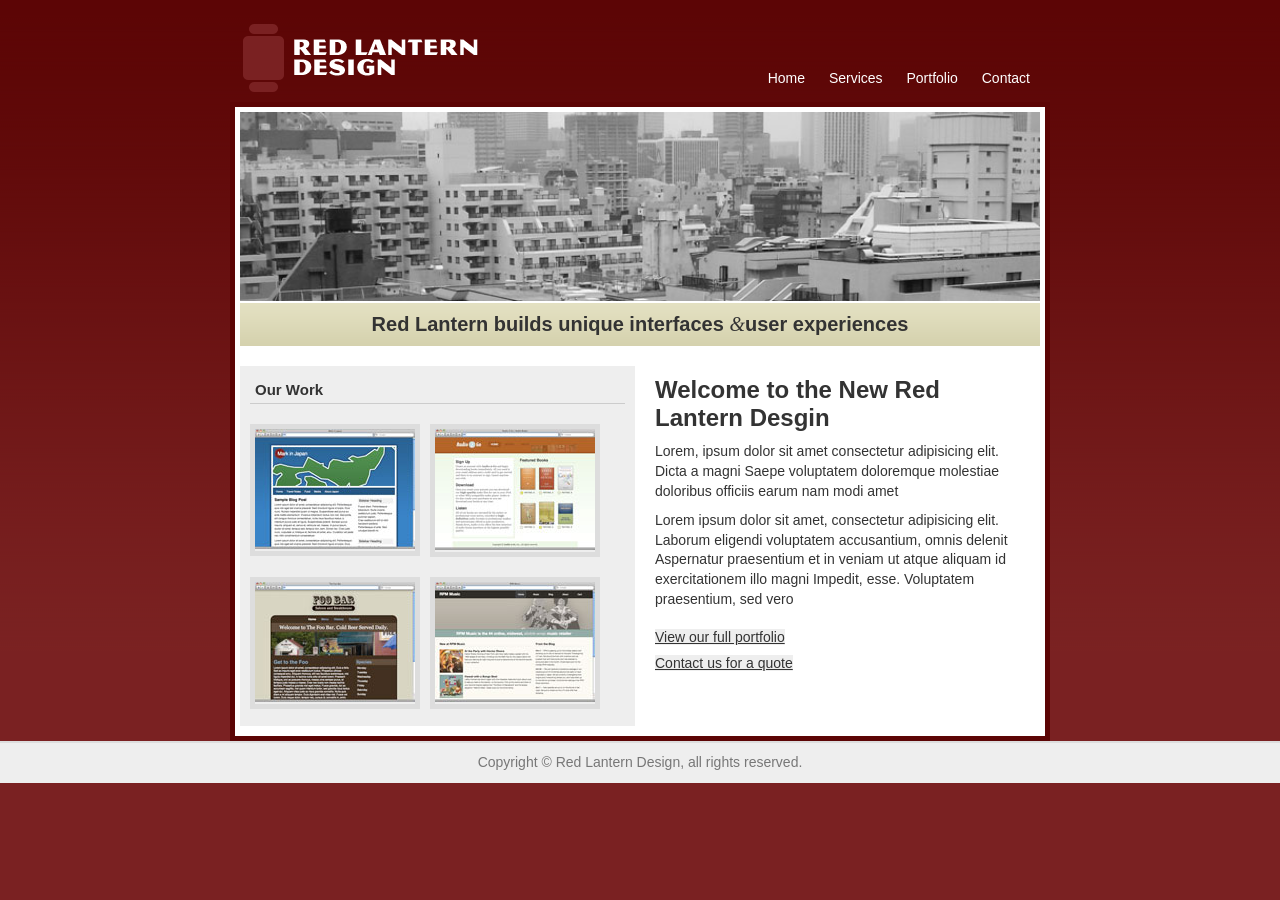
<file: index.html>
<!DOCTYPE html>
<html lang="en">

<head>
    <title>Red Lantern Desgin</title>
    <meta charset="UTF-8">
    <meta name="viewport" content="width=device-width, initial-scale=1.0">
    <meta http-equiv="X-UA-Compatible" content="ie=edge">
    <link rel="stylesheet" href="css/style.css" type="text/css">
    <title>Document</title>
</head>

<body>
    <header id="masthead">
        <h1><img alt="Red Lantern logo" src="images/rl_logo.png"></h1>
        <ul id="nav">
            <li><a class="active" title="Red Lantern home" href="index.html">Home</a></li>
            <li><a title="Design services" href="services.html">Services</a></li>
            <li><a title="Our work" href="portfolio.html">Portfolio</a></li>
            <li><a title="Contact Red Lantern" href="contact.html">Contact</a></li>
        </ul>
    </header>

    <article id="mainContent">
        <section id="titleBar">
            <img alt="tokyo buildings" src="images/tokyo.jpg">
            <h1>Red Lantern builds unique interfaces <span class="amp">&amp;</span>user experiences</h1>
        </section>
    <section id="content">
        <h2>Welcome to the New Red Lantern Desgin</h2>
        <p>Lorem, ipsum dolor sit amet consectetur adipisicing elit. Dicta a magni 
        Saepe voluptatem doloremque molestiae doloribus officiis earum nam modi amet</p>
        <p>Lorem ipsum dolor sit amet, consectetur adipisicing elit. Laborum eligendi voluptatem accusantium, omnis delenit
            Aspernatur praesentium et in veniam ut atque aliquam id exercitationem illo magni 
    Impedit, esse. Voluptatem praesentium, sed vero </p>
    <ul id="link-list">
        <li><a title="View our portfolio" href="#">View our full portfolio</a></li>
        <li><a title="Contact Red Lantern" href="#">Contact us for a quote</a></li>
    </ul>
    </section>

    <section id="sidebar">
        <h2>Our Work</h2>
        <ul id="port">
            <li><img alt="comp0" src="images/markinjapan.jpg"></li>
            <li><img alt="comp1" src="images/a2g.jpg"></li>
            <li><img alt="comp2" src="images/foobar.jpg"></li>
            <li><img alt="comp3" src="images/rpm.jpg"></li>
        </ul>
        </section>
    </article>

    <footer id="footer">
        <p>Copyright &copy; Red Lantern Design, all rights reserved.</p>
    </footer>
</body>
</html>
</file>
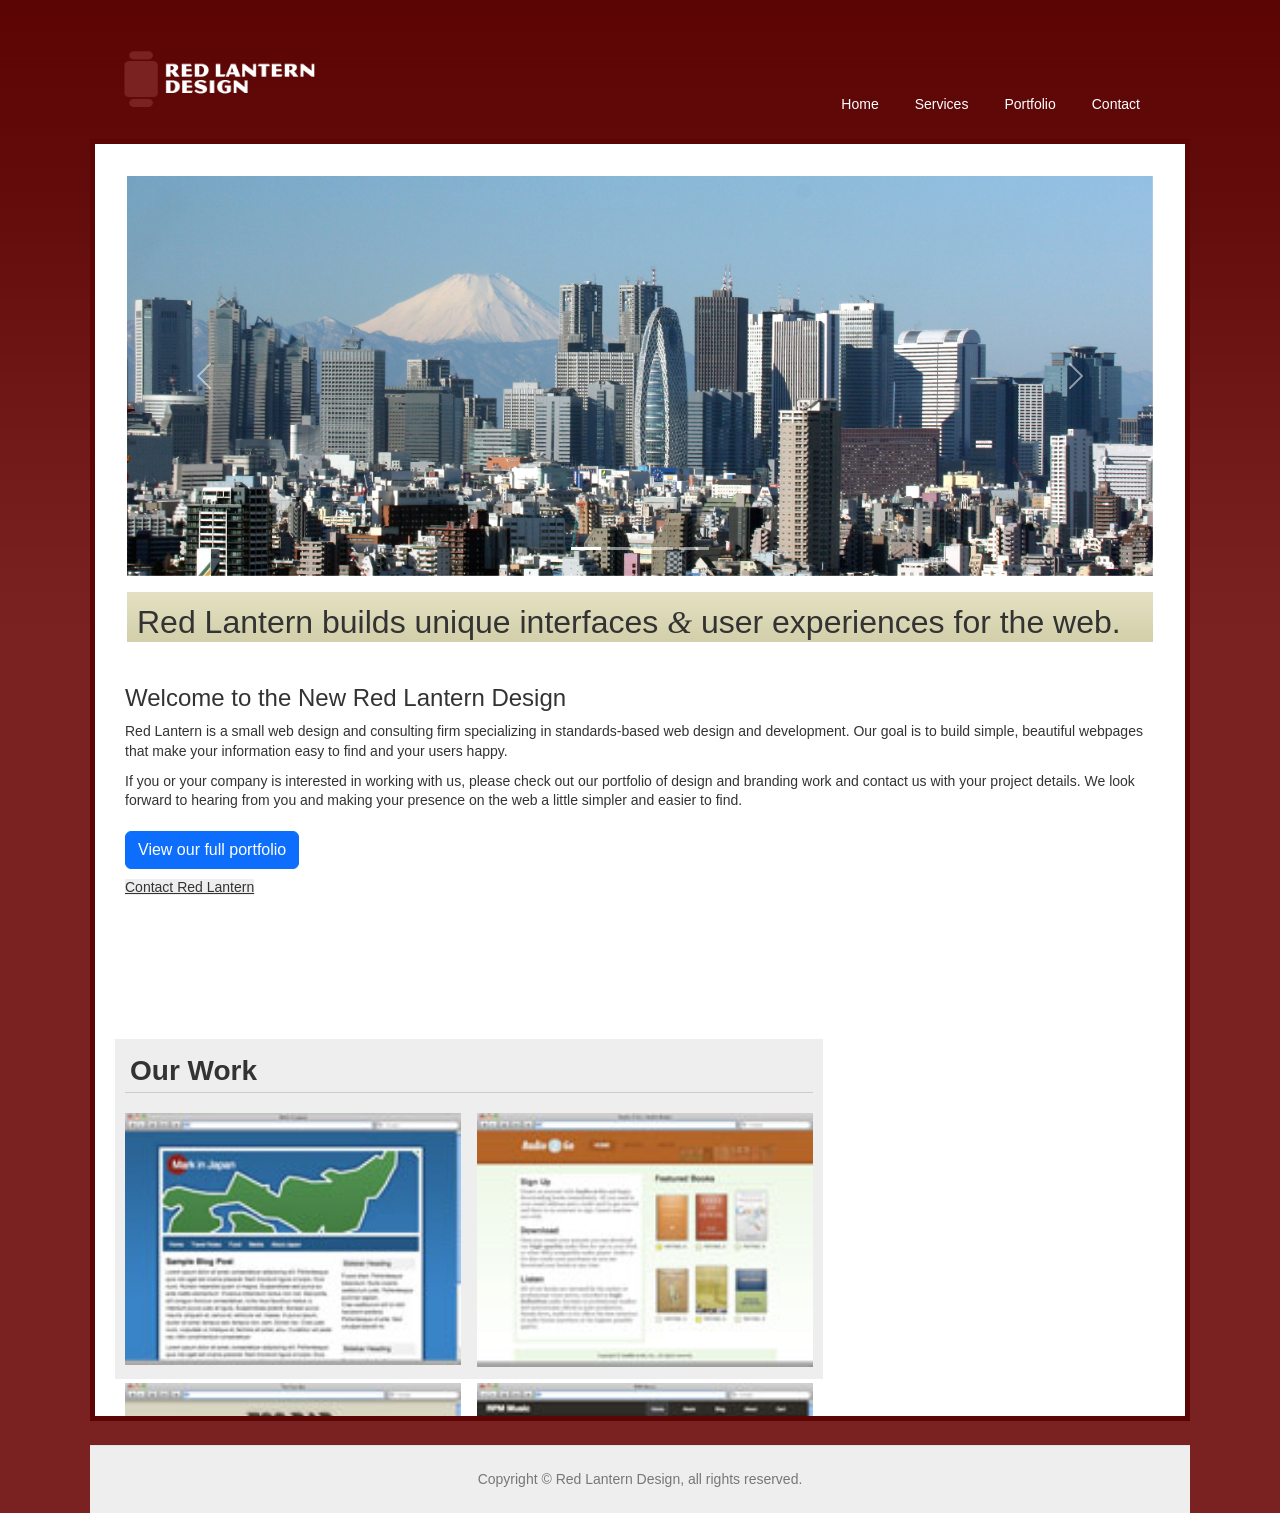
<file: 2/index.html>
<!DOCTYPE html>
<html lang="zh-Hant">

<head>
    <title>Red Lantern Design</title>
    <meta charset="UTF-8">
    <meta name="viewport" content="width=device-width, initial-scale=1">
    <link href="https://cdn.jsdelivr.net/npm/bootstrap@5.3.8/dist/css/bootstrap.min.css" rel="stylesheet">
    <link rel="stylesheet" href="css/style.css" type="text/css" />

    <!-- 響應式覆蓋樣式：放在 style.css 之後，蓋掉固定寬度 -->
    <style>
        html, body { max-width: 100%; overflow-x: hidden; }
        img { max-width: 100%; height: auto; }

        /* 頁面主體：最大寬度 1100px 並置中，左右留白較少 */
        #masthead, #mainContent, #footer {
            box-sizing: border-box !important;
            width: auto !important;
            max-width: 1100px !important;
            margin-left: auto !important;
            margin-right: auto !important;
            float: none !important;
        }

        #masthead, #footer {
            padding-left: clamp(1rem, 3vw, 2rem) !important;
            padding-right: clamp(1rem, 3vw, 2rem) !important;
        }

        /* 中央白色底：內距固定，內容一律限制在白底裡面 */
        #mainContent {
            background-color: #fff !important;
            padding: clamp(1rem, 3vw, 2rem) !important;
            overflow: hidden;
        }

        /* 取消舊 CSS 可能設定的固定寬度、浮動、負邊距 */
        #titleBar, #content, #sidebar, #nav {
            width: auto !important;
            max-width: 100%;
            float: none !important;
        }
        #titleBar {
            margin-left: 0 !important;
            margin-right: 0 !important;
            padding: 0 !important;
        }
        #titleBar img, #port img {
            margin-left: 0 !important;
            margin-right: 0 !important;
            max-width: 100% !important;
        }

        /* 輪播圖：寬度不超出白底，高度隨視窗寬度變化 */
        #heroCarousel {
            width: 100%;
            max-width: 100%;
            overflow: hidden;
        }
        #heroCarousel .carousel-item img {
            width: 100%;
            height: clamp(180px, 32vw, 400px);
            object-fit: cover;
        }

        /* 標題文字隨視窗縮放 */
        #titleBar h1 {
            font-size: clamp(1.25rem, 3vw, 2rem);
            line-height: 1.3;
            margin-top: 1rem;
        }

        /* 作品圖片：自動縮放，不超出欄位 */
        #port img {
            width: 100%;
            height: auto;
            display: block;
        }

        /* 連結清單 */
        #link-list { padding-left: 0; list-style: none; }

        /* 小螢幕時按鈕與連結撐滿寬度，方便點擊 */
        @media (max-width: 575.98px) {
            #link-list .btn { width: 100%; }
            #link-list li { text-align: center; }
        }
    </style>
</head>

<body>
    <!-- 頁首：桌機 logo 左、選單右；手機上下堆疊 -->
    <header id="masthead" class="container py-3">
        <div class="d-flex flex-column flex-md-row align-items-center justify-content-between">
            <h1 class="m-0 mb-2 mb-md-0">
                <img class="img-fluid" style="max-height:80px; width:auto;" alt="Red Lantern logo" src="images/rl_logo.png" />
            </h1>
            <nav class="navbar navbar-expand-md p-0 w-100 w-md-auto justify-content-md-end">
                <div class="container-fluid p-0 justify-content-between justify-content-md-end">
                    <span class="d-md-none fw-bold">選單</span>
                    <button class="navbar-toggler" type="button" data-bs-toggle="collapse"
                        data-bs-target="#collapsibleNavbar" aria-controls="collapsibleNavbar"
                        aria-expanded="false" aria-label="切換選單">
                        <span class="navbar-toggler-icon"></span>
                    </button>
                    <div class="collapse navbar-collapse flex-grow-0" id="collapsibleNavbar">
                        <ul id="nav" class="navbar-nav ms-md-auto text-center text-md-start">
                            <li class="nav-item"><a class="nav-link active" title="Red Lantern home" href="index.html">Home</a></li>
                            <li class="nav-item"><a class="nav-link" title="Design services" href="services.html">Services</a></li>
                            <li class="nav-item"><a class="nav-link" title="Our work" href="portfolio.html">Portfolio</a></li>
                            <li class="nav-item"><a class="nav-link" title="Contact Red Lantern" href="contact.html">Contact</a></li>
                        </ul>
                    </div>
                </div>
            </nav>
        </div>
    </header>

    <article id="mainContent" class="container">
        <!-- 最上方旋轉木馬 -->
        <section id="titleBar" class="mb-4">
            <div id="heroCarousel" class="carousel slide carousel-fade" data-bs-ride="carousel" data-bs-interval="3000">
                <div class="carousel-indicators">
                    <button type="button" data-bs-target="#heroCarousel" data-bs-slide-to="0" class="active" aria-current="true" aria-label="第 1 張"></button>
                    <button type="button" data-bs-target="#heroCarousel" data-bs-slide-to="1" aria-label="第 2 張"></button>
                    <button type="button" data-bs-target="#heroCarousel" data-bs-slide-to="2" aria-label="第 3 張"></button>
                    <button type="button" data-bs-target="#heroCarousel" data-bs-slide-to="3" aria-label="第 4 張"></button>
                </div>
                <div class="carousel-inner">
                    <div class="carousel-item active">
                        <img src="images/123.jpg" class="d-block w-100" alt="slide 123">
                    </div>
                    <div class="carousel-item">
                        <img src="images/456.jpg" class="d-block w-100" alt="slide 456">
                    </div>
                    <div class="carousel-item">
                        <img src="images/789.jpg" class="d-block w-100" alt="slide 789">
                    </div>
                    <div class="carousel-item">
                        <img src="images/101112.jpg" class="d-block w-100" alt="slide 101112">
                    </div>
                </div>
                <button class="carousel-control-prev" type="button" data-bs-target="#heroCarousel" data-bs-slide="prev">
                    <span class="carousel-control-prev-icon" aria-hidden="true"></span>
                    <span class="visually-hidden">上一張</span>
                </button>
                <button class="carousel-control-next" type="button" data-bs-target="#heroCarousel" data-bs-slide="next">
                    <span class="carousel-control-next-icon" aria-hidden="true"></span>
                    <span class="visually-hidden">下一張</span>
                </button>
            </div>
            <h1 class="text-center text-md-start">Red Lantern builds unique interfaces <span class="amp">&amp;</span> user experiences for the web.</h1>
        </section>

        <!-- 內容與側欄：≥768px 左右並排，<768px 上下堆疊 -->
        <div class="row g-4" id="firstRow">
            <section id="content" class="col-12 col-md-6">
                <h2 class="h3">Welcome to the New Red Lantern Design</h2>
                <p>Red Lantern is a small web design and consulting firm specializing in standards-based web design and
                    development. Our goal is to build simple, beautiful webpages that make your information easy to
                    find and your users happy.</p>
                <p>If you or your company is interested in working with us, please check out our portfolio of design
                    and branding work and contact us with your project details. We look forward to hearing from you and
                    making your presence on the web a little simpler and easier to find.</p>
                <ul id="link-list">
                    <li class="mb-2">
                        <button class="btn btn-primary" data-bs-toggle="modal" data-bs-target="#myModal">View our full portfolio</button>
                    </li>
                    <li><a title="Contact Red Lantern" href="contact.html">Contact Red Lantern</a></li>
                </ul>
            </section>

            <section id="sidebar" class="col-12 col-md-6">
                <h2 class="h3">Our Work</h2>
                <div id="port" class="row row-cols-2 g-2 g-md-3">
                    <div class="col"><img class="img-fluid w-100" alt="comp0" src="images/markinjapan.jpg" /></div>
                    <div class="col"><img class="img-fluid w-100" alt="comp1" src="images/a2g.jpg" /></div>
                    <div class="col"><img class="img-fluid w-100" alt="comp2" src="images/foobar.jpg" /></div>
                    <div class="col"><img class="img-fluid w-100" alt="comp3" src="images/rpm.jpg" /></div>
                </div>
            </section>
        </div>

        <!-- Modal -->
        <div class="modal fade" id="myModal" tabindex="-1" aria-labelledby="myModalLabel" aria-hidden="true">
            <div class="modal-dialog modal-dialog-centered modal-dialog-scrollable">
                <div class="modal-content">
                    <div class="modal-header">
                        <h4 class="modal-title" id="myModalLabel">Modal Heading</h4>
                        <button type="button" class="btn-close" data-bs-dismiss="modal" aria-label="關閉"></button>
                    </div>
                    <div class="modal-body">
                        Modal body..
                    </div>
                    <div class="modal-footer">
                        <button type="button" class="btn btn-danger" data-bs-dismiss="modal">Close</button>
                    </div>
                </div>
            </div>
        </div>
    </article>

    <footer id="footer" class="container text-center py-4 mt-4 border-top">
        <p class="m-0">Copyright &copy; Red Lantern Design, all rights reserved.</p>
    </footer>

    <script src="https://cdn.jsdelivr.net/npm/bootstrap@5.3.8/dist/js/bootstrap.bundle.min.js"></script>
</body>

</html>
</file>
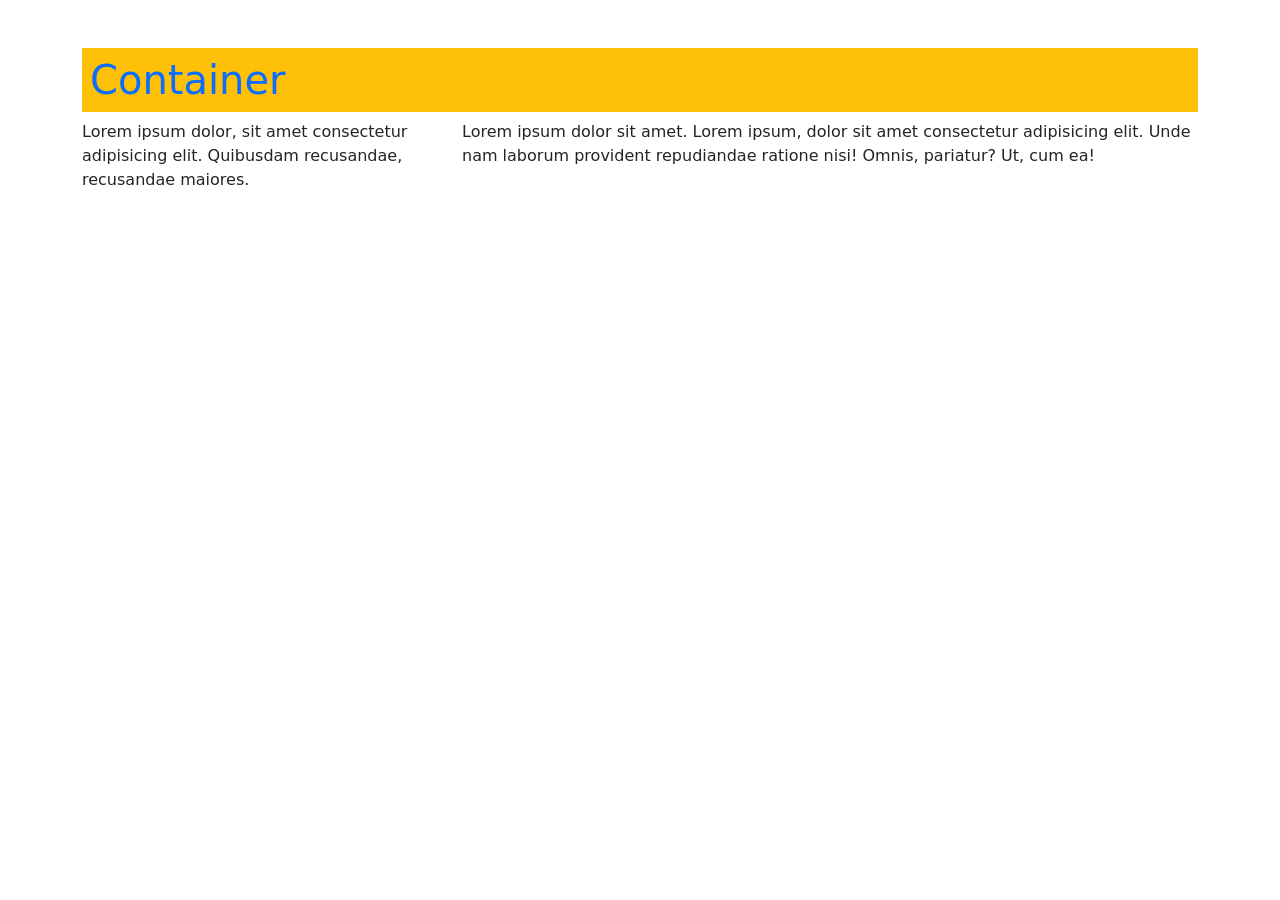
<file: a/new.html>
<!DOCTYPE html>
<html lang="en">
<head><meta charset="UTF-8">

    <meta name="viewport" content="width=device-width, initial-scale=1.0">
    
    <title>Bs5_!</title>
    
    <link href="https://cdn.jsdelivr.net/npm/bootstrap@5.3.8/dist/css/bootstrap.min.css" rel="stylesheet">
    
    
    
    </head>
    
    
    
    <body>
    
    
    <div class="container">
    
    
      <h1 class="mt-5 text-primary mt-5 bg-warning p-2">Container</h1> 

    
    <div class="row">
    
    <p class="col-12 col-md-4">Lorem ipsum dolor, sit amet consectetur adipisicing elit. Quibusdam recusandae,
    
    
    recusandae maiores.</p>
    
    <p class="col-12 col-md-8">Lorem ipsum dolor sit amet. Lorem ipsum, dolor sit amet consectetur adipisicing
    
    elit. Unde nam laborum provident repudiandae ratione nisi! Omnis, pariatur? Ut, cum ea!</p>
    
    </div>
    
    
    </div>
    
     </body>
    
    
    <script src="https://cdn.jsdelivr.net/npm/bootstrap@5.3.8/dist/js/bootstrap.bundle.min.js"></script>
    
</html>
</file>
<file: css/style.css>
body {
	margin: 0 ;
	width: 100%;
	padding: 0;
	background: #7a2122 url('../images/body_bg.gif') repeat-x top;
	font-family: Helvetica, sans-serif;
	font-size: 62.5%;
	color: #333;
}

h1, h2, p, ul, li {
	margin: 0;
	padding: 0;
}
 
p {
	font-size: 1.4em;
	line-height: 1.4em;
}

ul {
	list-style-type: none;
}

a:link {
	color: #333;
	background: #eee;
}



a:visited {
	color: #ff0000;
	background: #eee;
}

/* This rule adds a nice style to our ampersands */
span.amp {
	font-family: Baskerville, "Goudy Old Style", "Palatino", "Book Antiqua", serif;
	font-weight: normal;
	font-style: italic;
}

#masthead {
	margin: 0 auto;
	margin-top: 20px;
	width: 800px;
	color: #fff;
}

#masthead h1 {
	float: left;
}

#nav {
	float: right;
	margin: 50px 10px 0 0;
	font-size: 1.4em;
}

 
#nav li {
	display: inline;
	margin: 0 0 0 20px;
}

#nav li a {
	color: #fff;
	text-decoration: none;
	background: none;
}

/*
Because the header content is outside the mainContent <div>,
we need to use the same "margin: 0 auto" trick to center
the layout
*/
#mainContent {
	clear: both;
	margin: 0 auto;
	padding-top: 5px;
	padding-right: 5px;
	padding-left: 5px;
	padding-bottom: 5px;
	width: 800px;
	background: #fff;
	border: 5px solid #5c0505;
}

#titleBar img {
	width: 100%;
	 
}

#titleBar h1 {
	font-size: 2em;
	margin: 0px;
	padding: 10px;
	text-align: center;
	background: url('../images/tagline_bg.gif') repeat-x;
}

#content, #sidebar {
	width: 375px;
	height: 340px;
	margin: 20px 0px 5px 0px;
	padding: 10px;
}

#content {
	float: right;
	background: #fff; 
}

#content h2 {
	font-size: 2.4em;
	margin: 0 0 10px 0;
}

#content p {
	margin: 0 0 10px 0;
}

#link-list {
	margin: 20px 0 0 0;
	font-size: 1.4em;
}

#link-list li {
	margin: 0 0 10px 0;
}

#sidebar {
	background: #EEE;
}

#sidebar h2 {
	font-weight: bold;
	border-bottom: 1px solid #ccc;
	margin: 0 0 20px 0;
	padding: 5px;
}

#port li {
	margin: 0 10px 20px 0;
	float: left;
	border: 5px solid #ddd;
}

#footer {
	clear: both;
	background: #eee;
	padding: 10px;
	border-top: 2px solid #ddd;
	text-align: center;
	color: #777;
}
</file>
<file: 2/css/style.css>
body {
	margin: 0 ;
	width: 100%;
	padding: 0;
	background: #7a2122 url('../images/body_bg.gif') repeat-x top;
	font-family: Helvetica, sans-serif;
	font-size: 62.5%;
	color: #333;
}

h1, h2, p, ul, li {
	margin: 0;
	padding: 0;
}
 
p {
	font-size: 1.4em;
	line-height: 1.4em;
}

ul {
	list-style-type: none;
}

a:link {
	color: #333;
	background: #eee;
}



a:visited {
	color: #ff0000;
	background: #eee;
}

/* This rule adds a nice style to our ampersands */
span.amp {
	font-family: Baskerville, "Goudy Old Style", "Palatino", "Book Antiqua", serif;
	font-weight: normal;
	font-style: italic;
}

#masthead {
	margin: 0 auto;
	margin-top: 20px;
	width: 800px;
	color: #fff;
}

#masthead h1 {
	float: left;
}

#nav {
	float: right;
	margin: 50px 10px 0 0;
	font-size: 1.4em;
}

 
#nav li {
	display: inline;
	margin: 0 0 0 20px;
}

#nav li a {
	color: #fff;
	text-decoration: none;
	background: none;
}

/*
Because the header content is outside the mainContent <div>,
we need to use the same "margin: 0 auto" trick to center
the layout
*/
#mainContent {
	clear: both;
	margin: 0 auto;
	padding-top: 5px;
	padding-right: 5px;
	padding-left: 5px;
	padding-bottom: 5px;
	width: 800px;
	background: #fff;
	border: 5px solid #5c0505;
}

#titleBar img {
	width: 100%;
	 
}

#titleBar h1 {
	font-size: 2em;
	margin: 0px;
	padding: 10px;
	text-align: center;
	background: url('../images/tagline_bg.gif') repeat-x;
}

#content, #sidebar {
	width: 375px;
	height: 340px;
	margin: 20px 0px 5px 0px;
	padding: 10px;
}

#content {
	float: right;
	background: #fff; 
}

#content h2 {
	font-size: 2.4em;
	margin: 0 0 10px 0;
}

#content p {
	margin: 0 0 10px 0;
}

#link-list {
	margin: 20px 0 0 0;
	font-size: 1.4em;
}

#link-list li {
	margin: 0 0 10px 0;
}

#sidebar {
	background: #EEE;
}

#sidebar h2 {
	font-weight: bold;
	border-bottom: 1px solid #ccc;
	margin: 0 0 20px 0;
	padding: 5px;
}

#port li {
	margin: 0 10px 20px 0;
	float: left;
	border: 5px solid #ddd;
}

#footer {
	clear: both;
	background: #eee;
	padding: 10px;
	border-top: 2px solid #ddd;
	text-align: center;
	color: #777;
}
</file>
